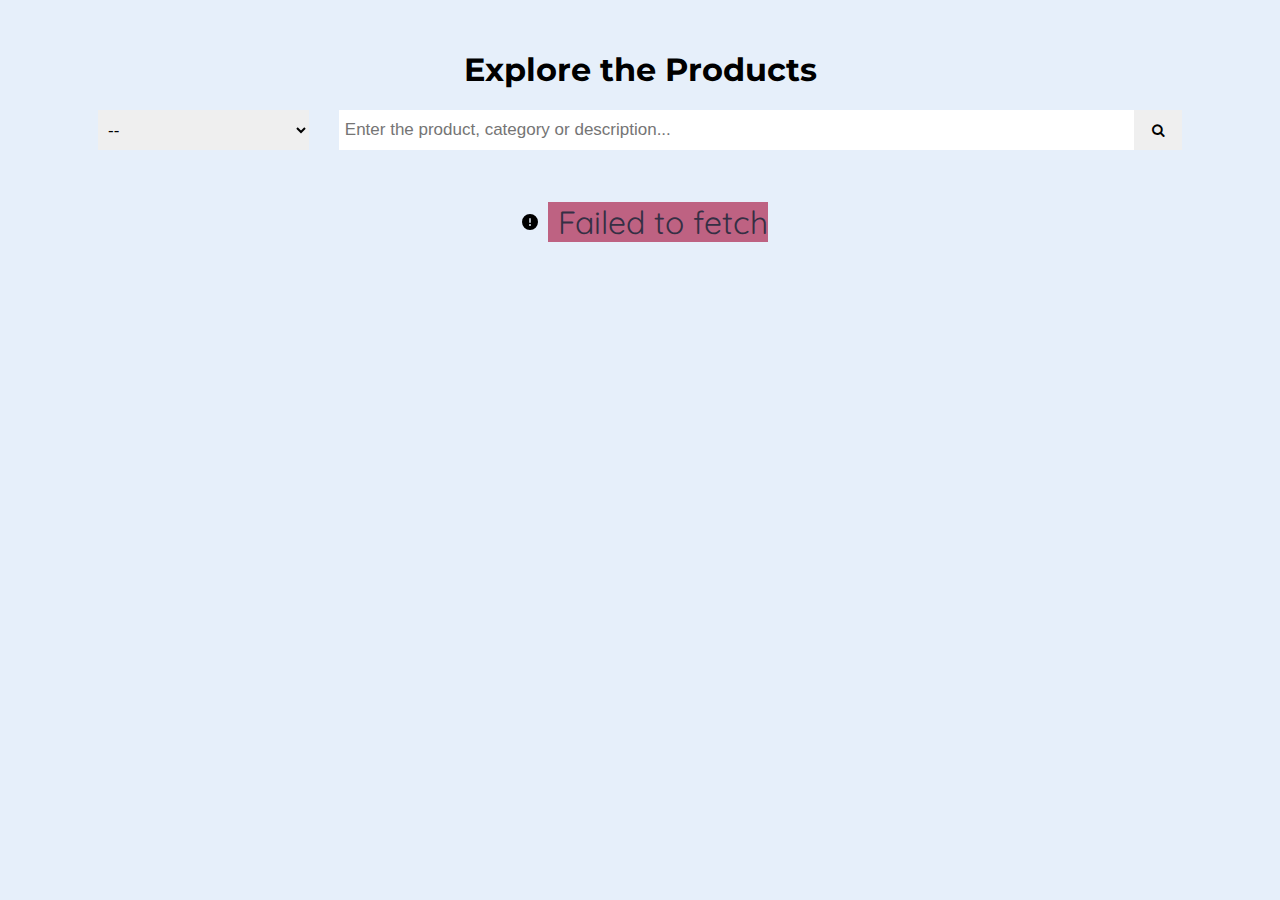
<file: index.html>
<html lang="en">

<head>
    <meta charset="UTF-8">
    <meta name="viewport" content="width=device-width, initial-scale=1.0">
    <title>Products</title>
    <link rel="icon" href="./assets/icons/icon.svg" />
    <link rel="stylesheet" href="./assets/css/style.css">
    <link rel="preconnect" href="https://fonts.googleapis.com">
    <link rel="preconnect" href="https://fonts.gstatic.com" crossorigin>
    <link
        href="https://fonts.googleapis.com/css2?family=Exo+2&family=Montserrat:wght@400;600&family=Quicksand:wght@400;600&family=Raleway&display=swap"
        rel="stylesheet">
    <link rel="stylesheet" href="https://cdnjs.cloudflare.com/ajax/libs/font-awesome/4.7.0/css/font-awesome.min.css">
</head>

<body>
    <h1>Explore the Products</h1>

    <div class="display-data">
        <div class="select-box">
            <select name="category" id="category">
                <option value="--">--</option>
                <option value="all">All</option>
                <option value="smartphones">Smartphones</option>
                <option value="laptops">Laptops</option>
                <option value="fragrances">Fragrances</option>
                <option value="skincare">Skincare</option>
                <option value="groceries">Groceries</option>
                <option value="home-decoration">Home Decoration</option>
                <option value="furniture">Furniture</option>
                <option value="tops">Tops</option>
                <option value="womens-dresses">Women's Dresses</option>
                <option value="womens-shoes">Women's Shoes</option>
                <option value="mens-shirts">Men's Shirts</option>
                <option value="mens-shoes">Men's Shoes</option>
                <option value="mens-watches">Men's Watches</option>
                <option value="womens-watches">Women's Watches</option>
                <option value="womens-bags">Women's Bags</option>
                <option value="womens-jewellery">Women's Jewellery</option>
                <option value="sunglasses">Sunglasses</option>
                <option value="automotive">Automotive</option>
                <option value="motorcycle">Motorcycle</option>
                <option value="lighting">Lighting</option>
            </select>
        </div>
        <div class="search-bar">
            <input type="text" placeholder="Enter the product, category or description..." name="search" id="search">
            <button type="submit" id="search-button"><i class="fa fa-search"></i></button>
        </div>
    </div>

    <div class="error-section">
        <img id="err-icon" />
    </div>

    <div class="container"></div>

    <div class="center">
        <div class="pagination"></div>
    </div>

    <button class="scrollToTopBtn">TOP</button>

    <script src="http://ajax.googleapis.com/ajax/libs/jquery/1.7.1/jquery.min.js" type="text/javascript"></script>
    <script src="./scripts/script.js"></script>
</body>

</html>
</file>
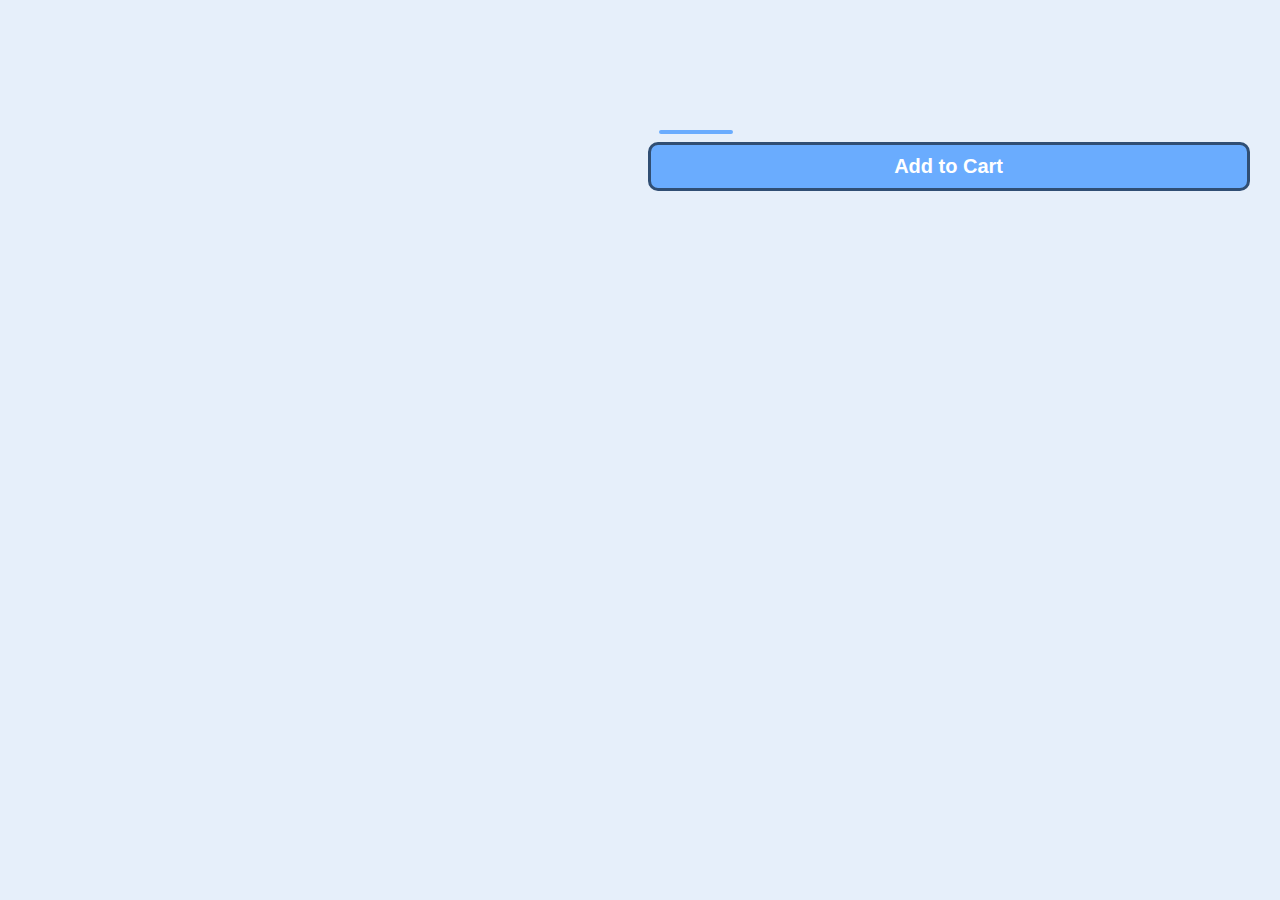
<file: public/product.html>
<html lang="en">
<head>
    <meta charset="UTF-8">
    <meta name="viewport" content="width=device-width, initial-scale=1.0">
    <link rel="icon" href="../assets/icons/icon.svg" />
    <link rel="stylesheet" href="../assets/css/style.css">
    <link href="https://fonts.googleapis.com/css2?family=Exo+2&family=Montserrat:wght@400;600&family=Quicksand:wght@400;600&family=Raleway&display=swap" rel="stylesheet">
    <title>Product Info</title>
</head>
<body>
    <div id="product-info">
        <div id="image-gallery">
            <div id="main-image"></div>
            <div id="side-images"></div>
        </div>

        <div id="product-text">
            <div id="title">
                <h2 id="product-title"></h2>
                <hr />
            </div>
            <div id="product-description"></div>
            <button id="addtocart"><b>Add to Cart</b></button>
        </div>
    </div>

    <script src="../scripts/product.js"></script>
</body>
</html>
</file>
<file: assets/css/style.css>
body {
    background-color: #e6effa;
}

h1 {
    font-family: 'Montserrat', sans-serif;
    text-align: center;
    font-weight: bold;
    margin-top: 50px;
}

.price {
    color: #AF2655;
    font-weight: 600;
}

h2,
p {
    font-family: 'Quicksand', sans-serif;
    padding-left: 10px;
    color: #352F44;
}

.container {
    display: flex;
    justify-content: space-around;
    flex-wrap: wrap;
}

.products {
    border: 1px solid;
    padding: 10px;
    box-shadow: 5px 10px #888888;
    width: 300px;
    height: auto;
    margin: 50px;
    background-color: white;
}

.products:hover {
    border: 3px solid #304e73;
    box-shadow: none;
}

img.thumbnail {
    width: 290px;
    height: 400px;
    display: block;
    margin-left: auto;
    margin-right: auto;
    margin-top: 10px;
    margin-bottom: 10px;
    object-fit: contain;
}

#percentage {
    border-radius: 10px;
    padding-top: 5px;
    background-color: rgb(196, 206, 255);
    width: 6rem;
    height: 2rem;
    position: relative;
    top: -25em;
    z-index: 5;
}

#product-info {
    display: flex;
    justify-content: space-between;
    flex-wrap: wrap;
    margin-top: 100px;
}

#product-text {
    display: flex;
    text-align: left;
    flex: 1;
    padding-left: 15px;
    flex-direction: column;
    justify-content: space-between;
    margin: 10px;
}

#image-gallery {
    flex: 1;
    display: flex;
    flex-direction: column;
    align-items: center;
    justify-content: center;
}

#side-images {
    display: flex;
}

.side-images-below {
    object-fit: contain;
    width: 100px;
    height: auto;
}

.side-images-below:hover {
    border: 1px solid black;
}

hr {
    border: 2px solid #6aacfe;
    border-radius: 5px;
    width: 70px;
    margin-left: 11px;
    padding: 0;
}

img {
    padding: 10px;
}

#mainimageid {
    object-fit: contain;
    height: 300px;
    width: auto;
}

#addtocart {
    display: inline-block;
    width: 98%;
    padding: 10px;
    border: 3px solid #304e73;
    border-radius: 10px;
    background-color: #6aacfe;
    color: white;
    font-size: 20px;
}

.search-bar {
    display: flex;
    text-align: center;
    margin-bottom: 20px;
    width: 80%;
}

.search-bar input[type=text] {
    padding: 6px;
    border: none;
    font-size: 17px;
    width: 100%;
    height: 40px;
    margin-right: 0;
}

.search-bar button {
    height: 40px;
    width: 50px;
    margin-left: 0;
    border: white;
}

.search-bar button:hover {
    background: #ccc;
}

.select-box {
    width: 20%;
    margin-right: 30px;
}

#category {
    height: 40px;
    padding: 6px;
    border: none;
    font-size: 17px;
    width: 100%;
    height: 40px;
}

.display-data {
    padding-right: 90px;
    display: flex;
    justify-content: center;
    padding-left: 90px;
}

.center {
    text-align: center;
}

.pagination {
    display: inline-block;
}

.pagination a {
    color: black;
    float: left;
    padding: 8px 16px;
    text-decoration: none;
    transition: background-color .3s;
    border: 1px solid #ddd;
    margin: 0 4px;
}

.pagination a.active {
    background-color: #304e73;
    color: white;
    border: 1px solid #304e73;
}

.pagination a:hover:not(.active) {
    background-color: #ddd;
}

#error {
    background-color: #be6282;
    font-size: xx-large;
}

.error-section {
    display: flex;
    justify-content: center;
}

.scrollToTopBtn {
    position: fixed;
    bottom: 50px;
    right: 50px;
    z-index: 100;
    display: none;
    padding: 8px 4px;
    cursor: pointer;
}
</file>
